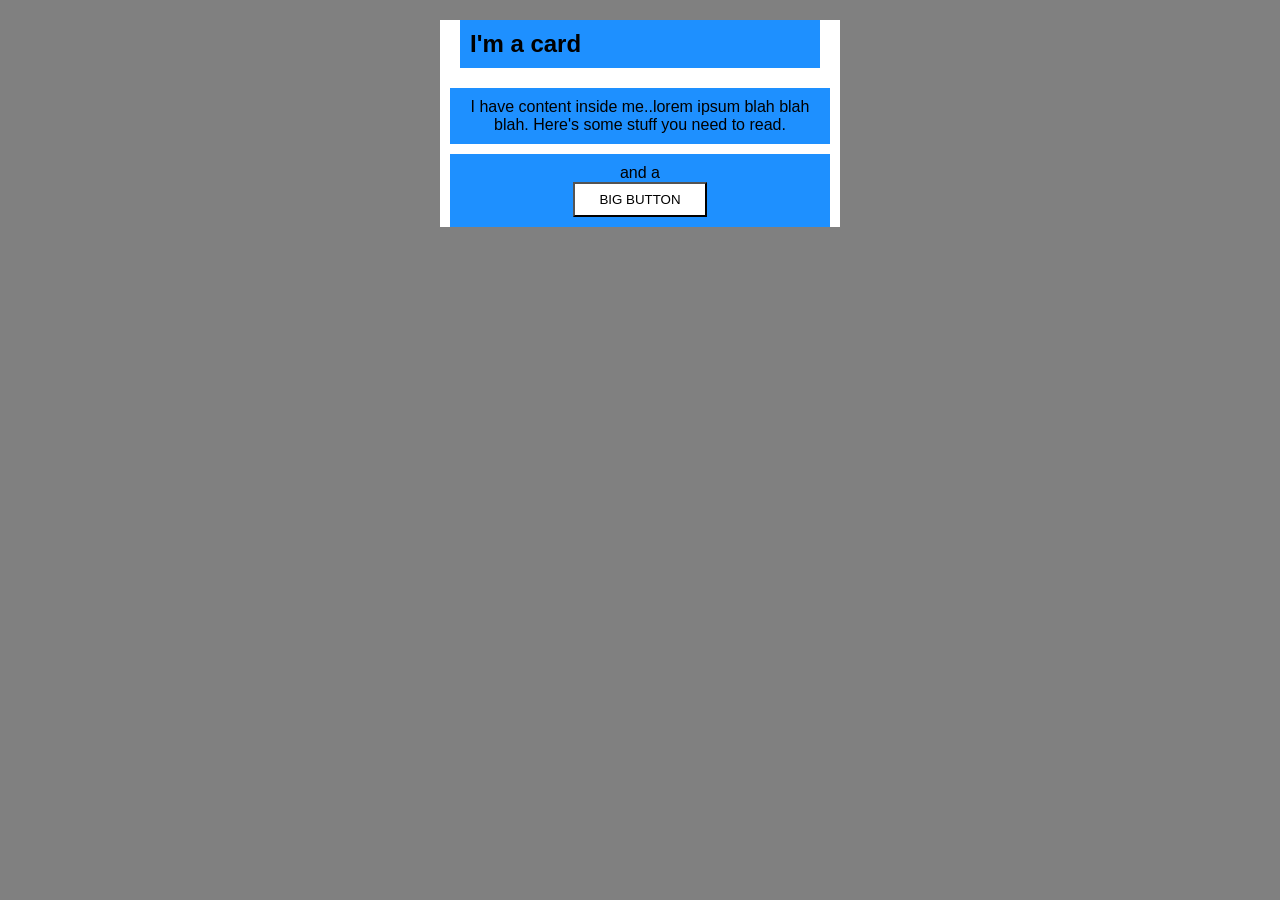
<file: foundations/block-and-inline/02-margin-and-padding-2/index.html>
<!DOCTYPE html>
<html lang="en">
  <head>
    <meta charset="UTF-8">
    <meta http-equiv="X-UA-Compatible" content="IE=edge">
    <meta name="viewport" content="width=device-width, initial-scale=1.0">
    <title>Margin and Padding exercise 2</title>
    <link rel="stylesheet" href="style.css">
  </head>
  <body>
    <div class="card">
      <h2 class="title">I'm a card</h2>
      <div class="content">I have content inside me..lorem ipsum blah blah blah. Here's some stuff you need to read.</div>
      <div class="button-container">and a <span><button>BIG BUTTON</button></span></div>
    </div>
  </body>
</html>
</file>
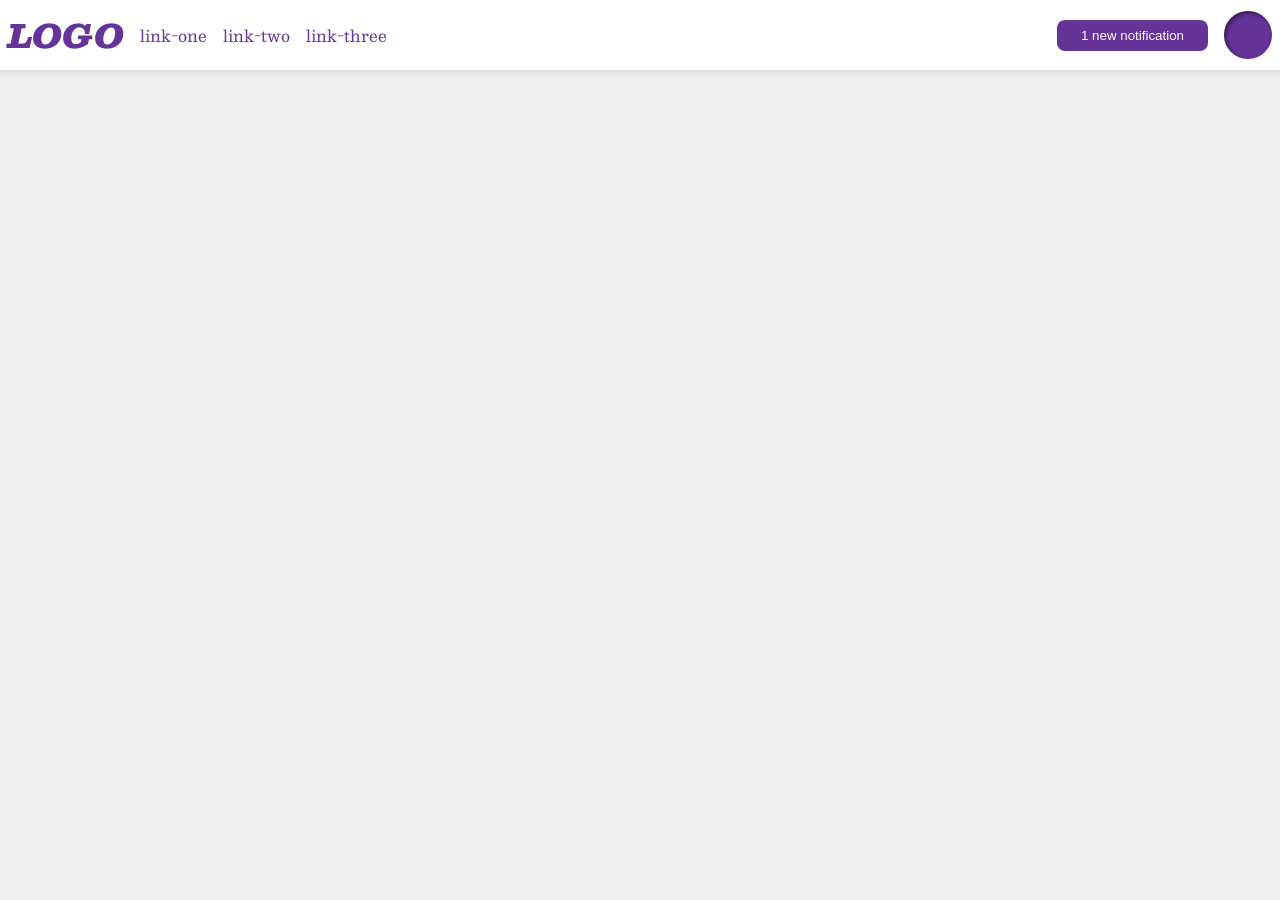
<file: foundations/flex/03-flex-header-2/index.html>
<!DOCTYPE html>
<html lang="en">
  <head>
    <meta charset="UTF-8">
    <meta http-equiv="X-UA-Compatible" content="IE=edge">
    <meta name="viewport" content="width=device-width, initial-scale=1.0">
    <title>Flex Header 2</title>
    <link rel="stylesheet" href="style.css">
  </head>
  <body>
    <div class="header">
      <div class="left">
        <div class="logo">
          LOGO
        </div>
        <ul class="links">
          <li><a href="https://google.com">link-one</a></li>
          <li><a href="https://google.com">link-two</a></li>
          <li><a href="https://google.com">link-three</a></li>
        </ul>
      </div>
      <div class="right">
        <button class="notifications">
          1 new notification
        </button>
        <div class="profile-image"></div>
      </div>
    </div>
  </body>
</html>
</file>
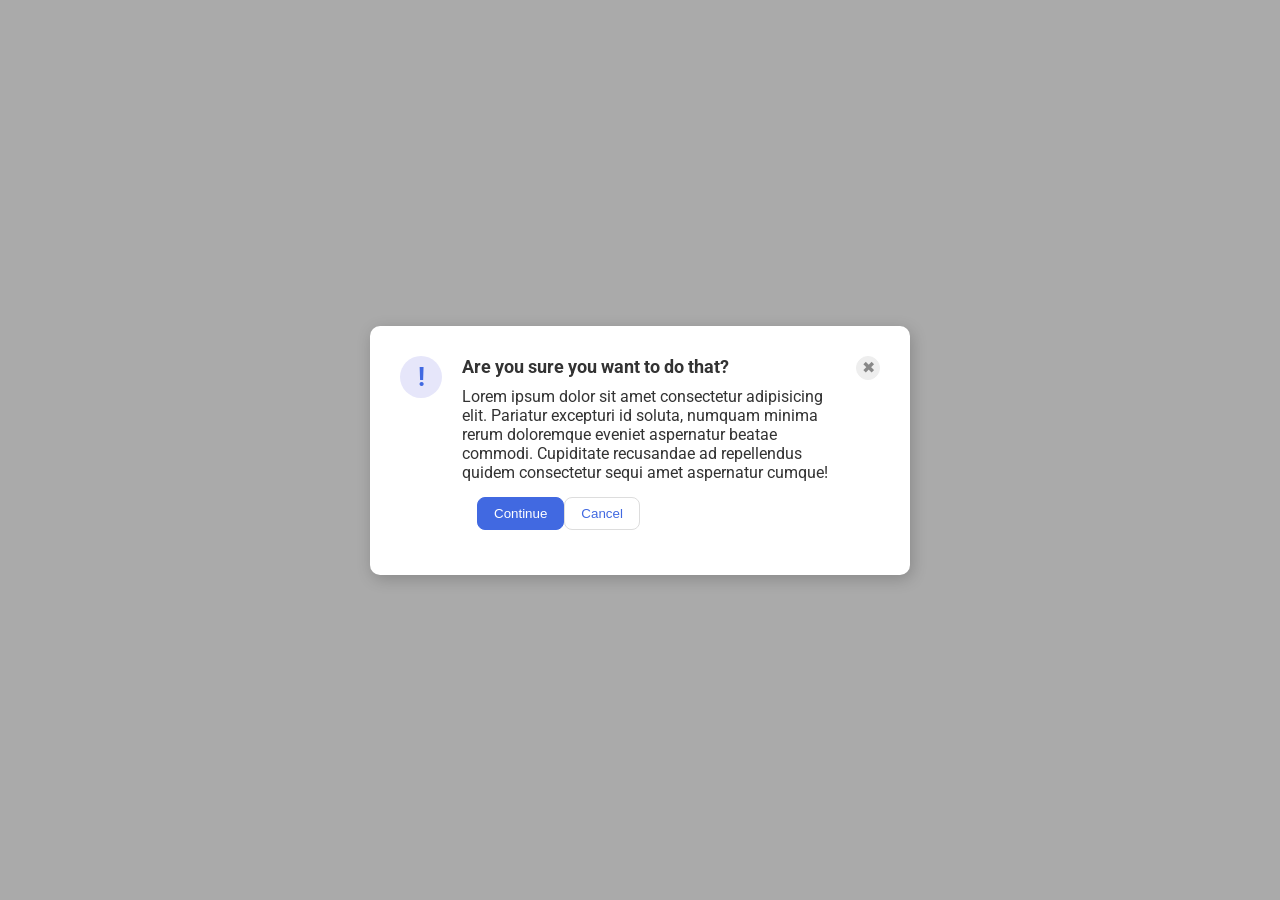
<file: foundations/flex/05-flex-modal/index.html>
<!DOCTYPE html>
<html lang="en">
  <head>
    <meta charset="UTF-8">
    <meta http-equiv="X-UA-Compatible" content="IE=edge">
    <meta name="viewport" content="width=device-width, initial-scale=1.0">
    <link rel="stylesheet" href="style.css">
    <title>Modal</title>
  </head>
  <body>
    <div class="modal">
      <div class="icon">!</div>
      <div class="center">
        <div class="header">Are you sure you want to do that?</div>
        <div class="text">Lorem ipsum dolor sit amet consectetur adipisicing elit. Pariatur excepturi id soluta, numquam minima rerum doloremque eveniet aspernatur beatae commodi. Cupiditate recusandae ad repellendus quidem consectetur sequi amet aspernatur cumque!</div>
        <div class="pulsanti">

        
        <button class="continue">Continue</button>
        <button class="cancel">Cancel</button>
        </div>
      </div>
      
      <button class="close-button">✖</button>
      
    </div>
  </body>
</html>
</file>
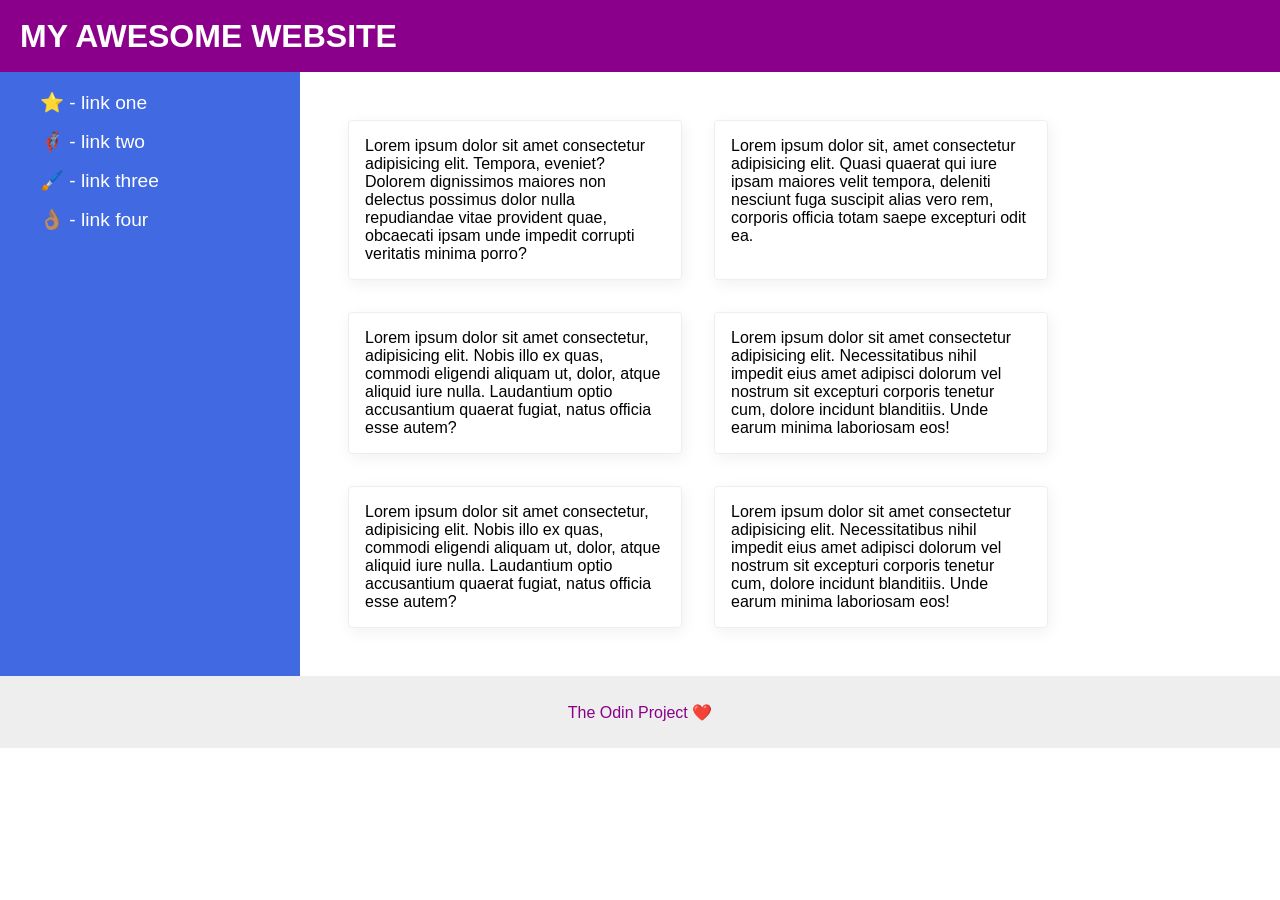
<file: foundations/flex/07-flex-layout-2/index.html>
<!DOCTYPE html>
<html lang="en">
  <head>
    <meta charset="UTF-8">
    <meta http-equiv="X-UA-Compatible" content="IE=edge">
    <meta name="viewport" content="width=device-width, initial-scale=1.0">
    <title>The Holy Grail</title>
    <link rel="stylesheet" href="style.css">
  </head>
  <body>
    <div class="header">
      MY AWESOME WEBSITE
    </div>
    
    <div class="boder">
    <div class="sidebar">
      <ul>
        <li><a href="#">⭐ - link one</a></li>
        <li><a href="#">🦸🏽‍♂️ - link two</a></li>
        <li><a href="#">🖌️ - link three</a></li>
        <li><a href="#">👌🏽 - link four</a></li>
      </ul>
    </div>

    <div class="cards">
    <div class="card">Lorem ipsum dolor sit amet consectetur adipisicing elit. Tempora, eveniet? Dolorem dignissimos maiores non delectus possimus dolor nulla repudiandae vitae provident quae, obcaecati ipsam unde impedit corrupti veritatis minima porro?</div>
    <div class="card">Lorem ipsum dolor sit, amet consectetur adipisicing elit. Quasi quaerat qui iure ipsam maiores velit tempora, deleniti nesciunt fuga suscipit alias vero rem, corporis officia totam saepe excepturi odit ea.</div>
    <div class="card">Lorem ipsum dolor sit amet consectetur, adipisicing elit. Nobis illo ex quas, commodi eligendi aliquam ut, dolor, atque aliquid iure nulla. Laudantium optio accusantium quaerat fugiat, natus officia esse autem?</div>
    <div class="card">Lorem ipsum dolor sit amet consectetur adipisicing elit. Necessitatibus nihil impedit eius amet adipisci dolorum vel nostrum sit excepturi corporis tenetur cum, dolore incidunt blanditiis. Unde earum minima laboriosam eos!</div>
    <div class="card">Lorem ipsum dolor sit amet consectetur, adipisicing elit. Nobis illo ex quas, commodi eligendi aliquam ut, dolor, atque aliquid iure nulla. Laudantium optio accusantium quaerat fugiat, natus officia esse autem?</div>
    <div class="card">Lorem ipsum dolor sit amet consectetur adipisicing elit. Necessitatibus nihil impedit eius amet adipisci dolorum vel nostrum sit excepturi corporis tenetur cum, dolore incidunt blanditiis. Unde earum minima laboriosam eos!</div>
    </div>
    </div>
    <div class="footer">
      The Odin Project ❤️
    </div>
  </body>
</html>
</file>
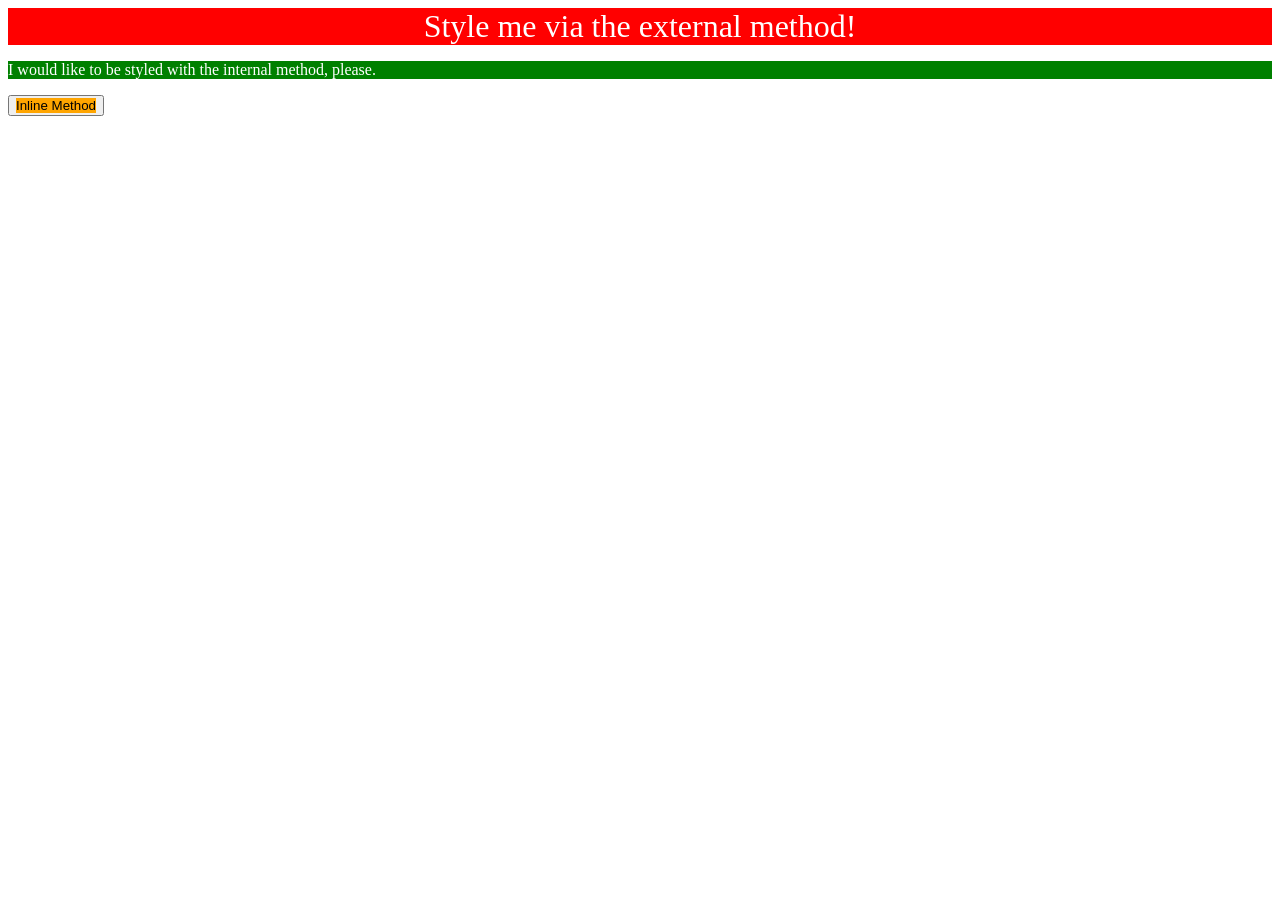
<file: foundations/intro-to-css/01-css-methods/index.html>
<!DOCTYPE html>
<html lang="en">
  <head>
    <meta charset="UTF-8">
    <meta http-equiv="X-UA-Compatible" content="IE=edge">
    <link rel="stylesheet" href="styles.css">
    <meta name="viewport" content="width=device-width, initial-scale=1.0">
    <title>Methods for Adding CSS</title>
    <style>
      p{
        color: white;
        background-color: green;
      }
    </style>
  </head>
  <body>
    <div class="title">Style me via the external method!</div>
    <p>I would like to be styled with the internal method, please.</p>
    <button><div style="color:black; background: orange">Inline Method</div></button>
  </body>
</html>
</file>
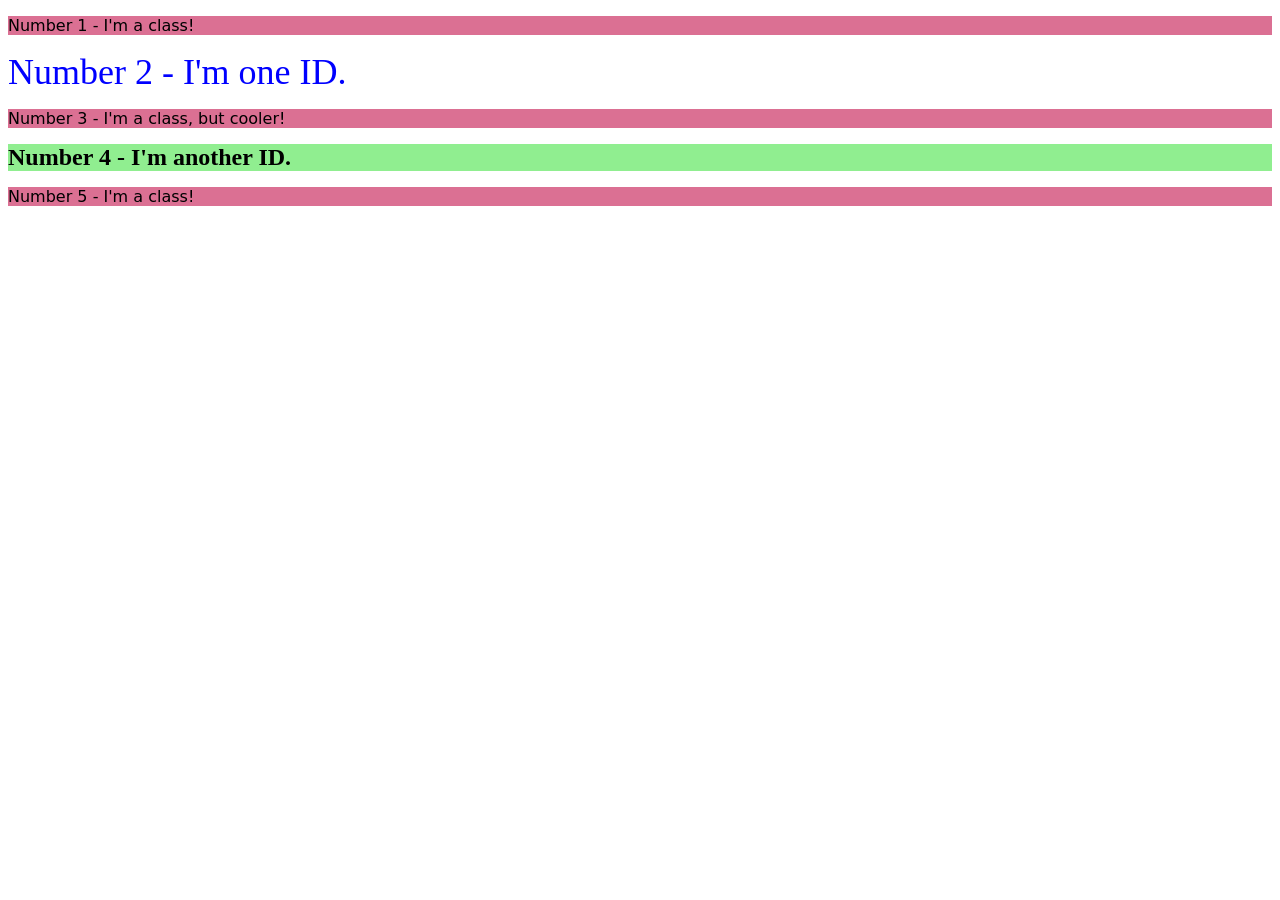
<file: foundations/intro-to-css/02-class-id-selectors/index.html>
<!DOCTYPE html>
<html lang="en">
  <head>
    <meta charset="UTF-8">
    <meta http-equiv="X-UA-Compatible" content="IE=edge">
    <meta name="viewport" content="width=device-width, initial-scale=1.0">
    <title>Class and ID Selectors</title>
    <link rel="stylesheet" href="style.css">
  </head>
  <body>
    <p class="odd">Number 1 - I'm a class!</p>
    <div id="two">Number 2 - I'm one ID.</div>
    <p class="odd adjust-font-size">Number 3 - I'm a class, but cooler!</p>
    <div id="four">Number 4 - I'm another ID.</div>
    <p class="odd">Number 5 - I'm a class!</p>
  </body>
</html>
</file>
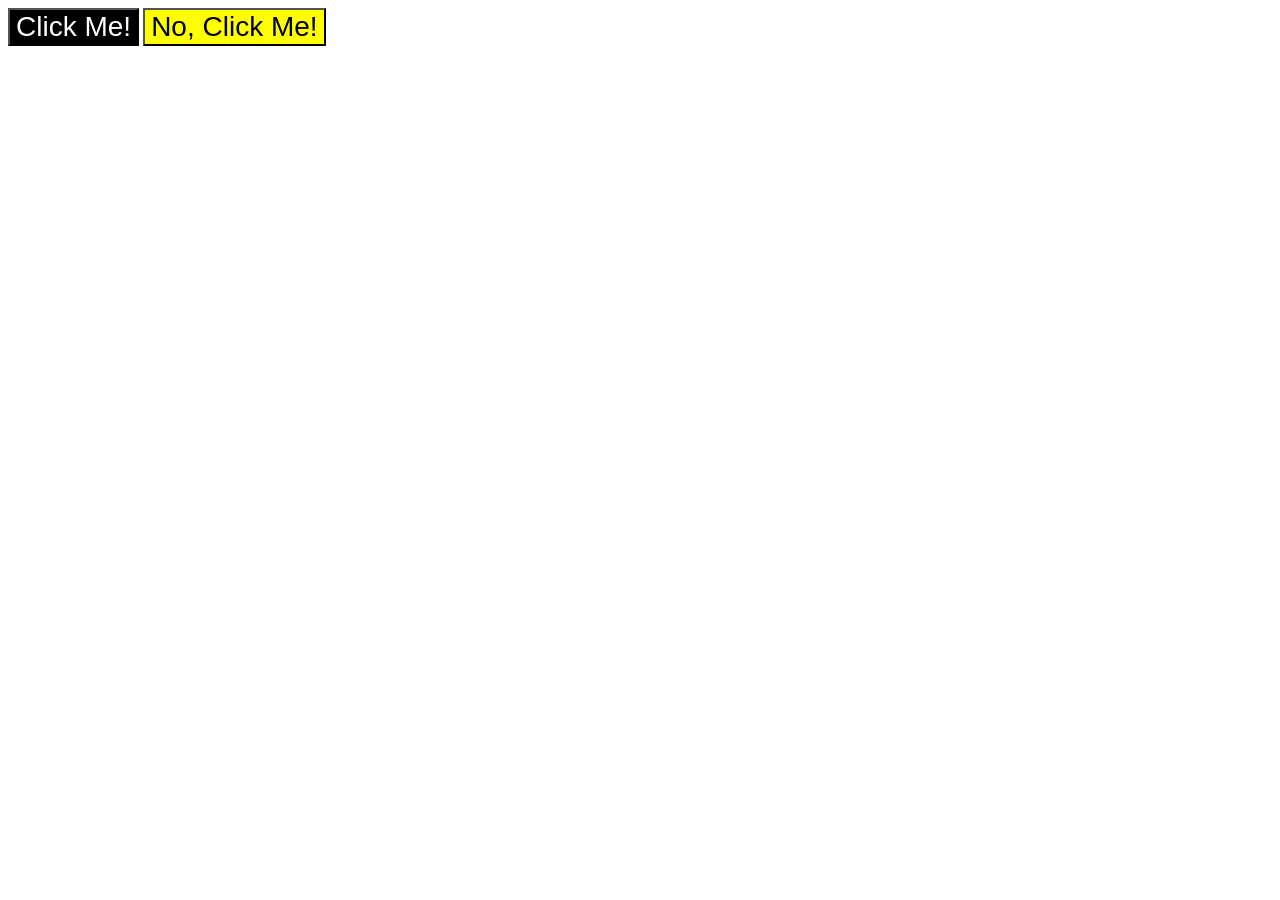
<file: foundations/intro-to-css/03-grouping-selectors/index.html>
<!DOCTYPE html>
<html lang="en">
  <head>
    <meta charset="UTF-8">
    <meta http-equiv="X-UA-Compatible" content="IE=edge">
    <meta name="viewport" content="width=device-width, initial-scale=1.0">
    <title>Grouping Selectors</title>
    <link rel="stylesheet" href="style.css">
  </head>
  <body>
    <button class="yes">Click Me!</button>
    <button class="no">No, Click Me!</button>
  </body>
</html>
</file>
<file: foundations/block-and-inline/02-margin-and-padding-2/style.css>
body {
  background: gray;
  font-family: sans-serif;
}

.card {
  width: 400px;
  background: white;
  margin: 16px auto;
}

.title,
.content,
.button-container {
  background: dodgerblue;
}

.title{
  text-align: left;
  background: dodgerblue;
  margin: 20px;
  padding: 10px;
}

.content,
.button-container {
  background: dodgerblue;
  margin: 10px;
  text-align: center;
  padding: 10px;
}

button {
  background: white;
  text-align: center;
  padding: 8px;
}

button {
  display: block;
  margin: 0 auto;
  padding: 8px 24px;
}
</file>
<file: foundations/flex/03-flex-header-2/style.css>
/* this is some magical font-importing.  
you'll learn about it later. */
@import url('https://fonts.googleapis.com/css2?family=Besley:ital,wght@0,400;1,900&display=swap');

body {
  margin: 0;
  background: #eee;
  font-family: Besley, serif;
}

.header {
  background: white;
  border-bottom: 1px solid #ddd;
  box-shadow: 0 0 8px rgba(0,0,0,.1);
}

.profile-image {
  background: rebeccapurple;
  box-shadow: inset 2px 2px 4px rgba(0,0,0,.5);
  border-radius: 50%;
  width: 48px;
  height:  48px;
}

.logo {
  color: rebeccapurple;
  font-size: 32px;
  font-weight: 900;
  font-style: italic;
}

button {
  border: none;
  border-radius: 8px;
  background: rebeccapurple;
  color: white;
  padding: 8px 24px;
}

a {
  /* this removes the line under our links */
  text-decoration: none;
  color: rebeccapurple;
}

ul {
  list-style-type: none;
}

/* SOLUTION */

.header {
  display: flex;
  justify-content: space-between;
  padding: 8px;
}

ul {
  display: flex;
  margin: 0;
  padding: 0;
  gap: 16px;
}

.left, .right {
  display: flex;
  align-items: center;
  gap: 16px;
}
</file>
<file: foundations/flex/05-flex-modal/style.css>
@import url('https://fonts.googleapis.com/css2?family=Roboto:wght@400;700&display=swap');

html, body {
  height: 100%;
}

body {
  font-family: Roboto, sans-serif;
  margin: 0;
  background: #aaa;
  color: #333;
  /* I'll give you this one for free lol */
  display: flex;
  align-items: center;
  justify-content: center;
}

.modal {
  background: white;
  width: 480px;
  border-radius: 10px;
  box-shadow: 2px 4px 16px rgba(0,0,0,.2);
}

.icon {
  color: royalblue;
  font-size: 26px;
  font-weight: 700;
  background: lavender;
  width: 42px;
  height: 42px;
  border-radius: 50%;
  display: flex;
  align-items: center;
  justify-content: center;
}

.close-button {
  background: #eee;
  border-radius: 50%;
  color: #888;
  font-weight: 400;
  font-size: 16px;
  height: 24px;
  width: 24px;
  display: flex;
  align-items: center;
  justify-content: center;
  border: 1px solid #eee;
  padding: 0;
}

button {
  cursor: pointer;
  padding: 8px 16px;
  border-radius: 8px;
}

button.continue {
  background: royalblue;
  border: 1px solid royalblue;
  color: white;
}

button.cancel {
  background: white;
  border: 1px solid #ddd;
  color: royalblue;
}

.modal{
  display: flex;
  flex-shrink: 1;
  flex-direction: row;
  padding: 30px;
  gap:20px;
}

.center{
  display: flex;
  flex-direction: column;
}

.header{
  font-weight: bold;
  font-size: large;
  padding-bottom: 10px;
}

.pulsanti{
  display: flex;
  padding: 15px;
}

.icon{
  flex-shrink: 0;
}

.close-button{
  flex-shrink: 0;
}
</file>
<file: foundations/flex/07-flex-layout-2/style.css>
body {
  font-family: -apple-system, BlinkMacSystemFont, 'Segoe UI', Roboto, Oxygen, Ubuntu, Cantarell, 'Open Sans', 'Helvetica Neue', sans-serif;
  margin: 0;
  min-height: 100vh;
}

.header {
  height: 72px;
  background: darkmagenta;
  color: white;
}

.footer {
  height: 72px;
  background: #eee;
  color: darkmagenta;
}

.sidebar {
  width: 300px;
  background: royalblue;
  box-sizing: border-box;
}

.card {
  border: 1px solid #eee;
  box-shadow: 2px 4px 16px rgba(0,0,0,.06);
  border-radius: 4px;
}

body{
  flex:1;
  display: flex;
  flex-direction: column;
}

.boder{
  display: flex;
}

.sidebar{
  display: flex;
  justify-content: flex-start;
  flex-shrink: 0;
  font-size: larger;
}

.header{
  display: flex;
  align-items: center;
  font-size:xx-large;
  font-weight: bold;
  padding-left: 20px;

}

a {
  color: white;
  text-decoration: none;
}

ul {
  list-style: none;
}

li{
  margin-bottom: 16px;
}

.cards{
  padding: 48px;
  display: flex;
  flex-wrap: wrap;
  gap: 32px;
}

.card {
  padding: 16px;
  width: 300px;
}

.footer{
  display: flex;
  justify-content: center;
  align-items: center;

}
</file>
<file: foundations/intro-to-css/01-css-methods/styles.css>
.title{
    color: white;
    background-color: red;
    text-align: center;
    font-size:xx-large;
}
</file>
<file: foundations/intro-to-css/02-class-id-selectors/style.css>
/* Add CSS Styling */
.odd{
    color: black;
    background-color:palevioletred;
    font-family: Verdana, "DejaVu Sans", sans-serif;

}

#two{
    color: blue;
    font-size: 36px;
}

.adjust-font-size{
    font-size=24px;
}

#four{
    background-color: lightgreen;
    font-size: 24px;
    font-weight: bold;
}
</file>
<file: foundations/intro-to-css/03-grouping-selectors/style.css>
/* Add CSS Styling */

.yes{
    color: white;
    background-color: black;
}

.no{
    color: black;
    background-color: yellow;
}

.yes,
.no{
    font-size: 28px;
    font-family: Helvetica, 'Times New Roman', 'sans-serif'
}
</file>
